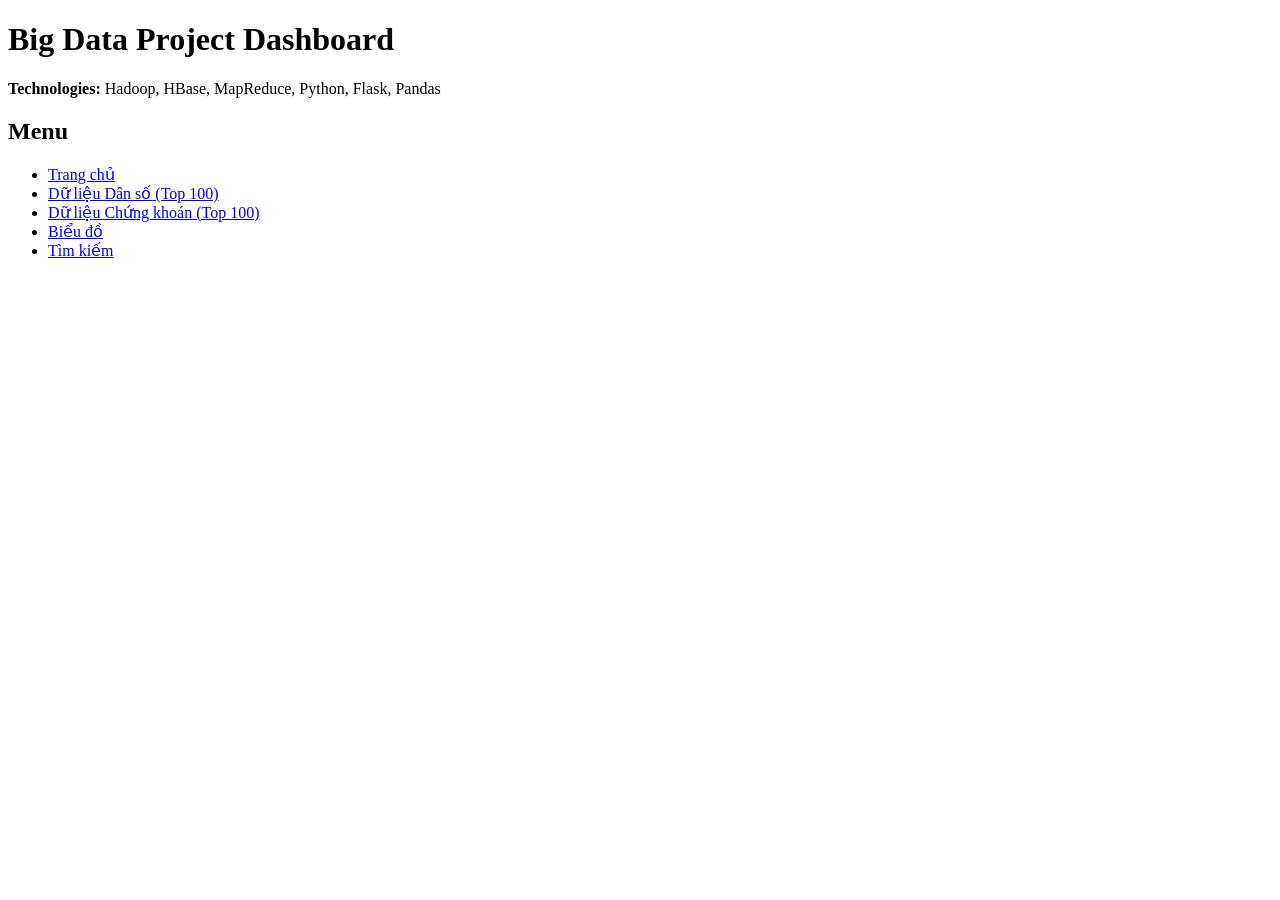
<file: source-code/07_gui/source-code/07_gui/templates/index.html>
<!DOCTYPE html>
<html>
<head>
    <title>Big Data Dashboard</title>
    <meta charset="UTF-8">
</head>
<body>
    <h1>Big Data Project Dashboard</h1>
    <p><strong>Technologies:</strong> Hadoop, HBase, MapReduce, Python, Flask, Pandas</p>
    
    <h2>Menu</h2>
    <ul>
        <li><a href="/">Trang chủ</a></li>
        <li><a href="/population">Dữ liệu Dân số (Top 100)</a></li>
        <li><a href="/stocks">Dữ liệu Chứng khoán (Top 100)</a></li>
        <li><a href="/charts">Biểu đồ</a></li>
        <li><a href="/search">Tìm kiếm</a></li>
    </ul>
</body>
</html>
</file>
